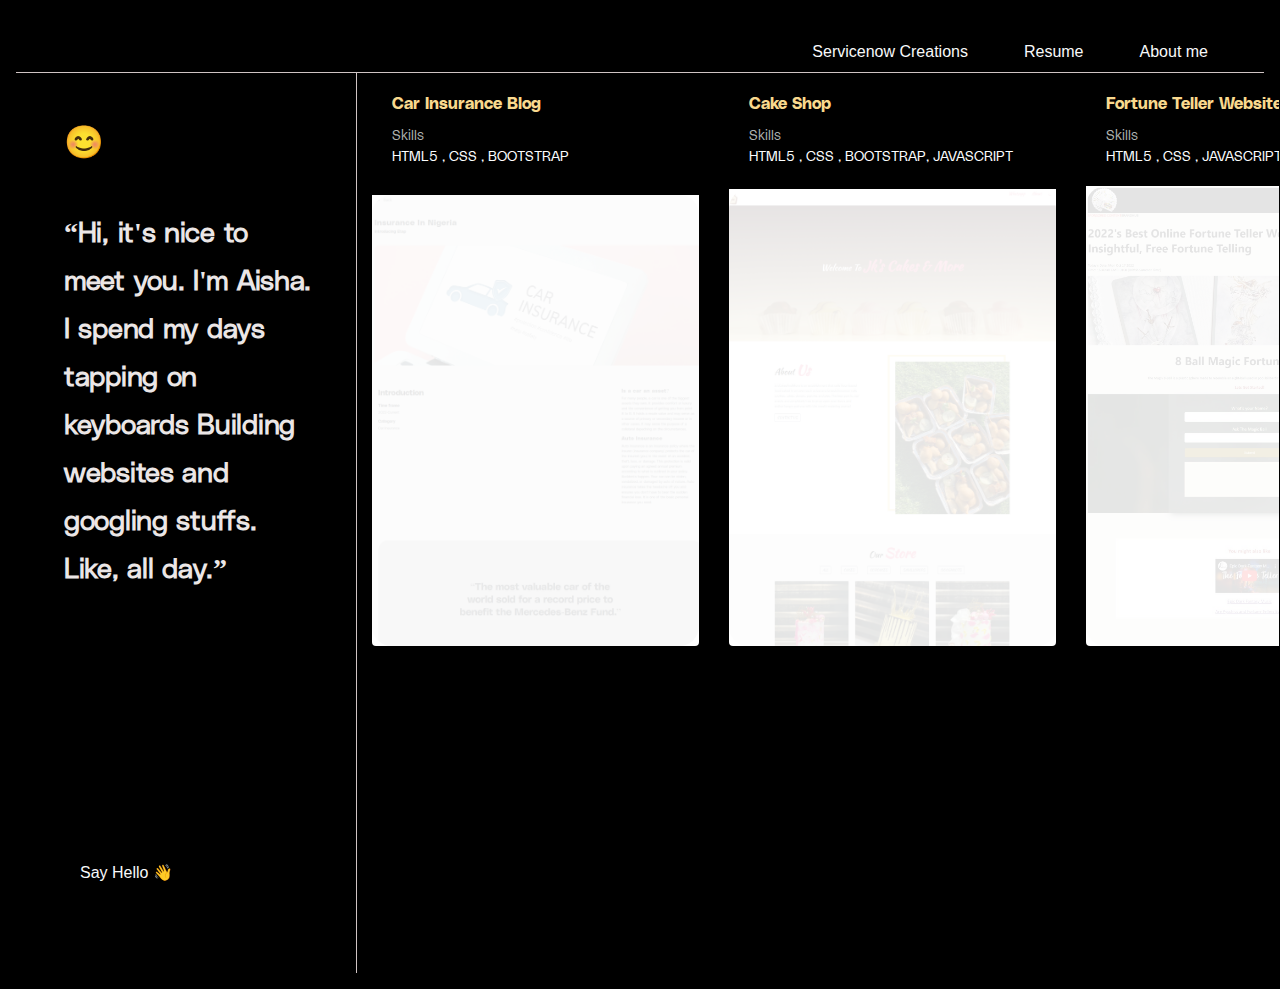
<file: index.html>
<!DOCTYPE html>
<html lang="en">
<head>
  <meta charset="utf-8">
  <link rel="stylesheet" href="font.css">
  <link rel="stylesheet" href="style.css">
  <link rel="stylesheet" href="https://cdn.jsdelivr.net/npm/bootstrap@4.6.1/dist/css/bootstrap.min.css">
  <script src="https://cdn.jsdelivr.net/npm/jquery@3.6.0/dist/jquery.slim.min.js"></script>
  <script src="https://cdn.jsdelivr.net/npm/popper.js@1.16.1/dist/umd/popper.min.js"></script>
  <script src="https://cdn.jsdelivr.net/npm/bootstrap@4.6.1/dist/js/bootstrap.bundle.min.js"></script>
  <title>Aisha Portfolio</title>

</head>
<body>
    <div class="p-3" id="color">

    <nav class="navbar navbar-expand-sm">
        <!-- Brand/logo -->
        <a class="navbar-brand pl-5" id="logo" href="#">
            <img class="w-50 " src="images/logo.png" alt="" srcset=""></a>
        
        <!-- Links -->
        <ul class="navbar-nav mr-5" id="link">
          <li class="nav-item">
            <a class="nav-link text-light  mt-3" href="./servicenow.html" target=”_blank”>Servicenow Creations</a>
          </li>
          <li class="nav-item">
            <a class="nav-link text-light pl-5 mt-3" href="images/aishacv.pdf" target=”_blank”>Resume</a>
          </li>
          <li class="nav-item">
            <a class="nav-link text-light pl-5 mt-3" href="./about.html">About me</a>
          </li>
        </ul>
      </nav>
        <div class="row pl-5" id="container">
          <!--Aside-->
        <div class="col-sm-3 " id="aside">
          <h2 class=" mt-5 mb-5">
            &#128522
          </h2>
            <div  class="mt-1" id="i-m">

                <p class="">“Hi, it's nice to meet you. I'm Aisha. I spend my days tapping on keyboards Building websites and googling stuffs. Like, all day.”
                </p>
            </div>
            <div>
                <a href="emailto:aishatadebayor0@gmail.com" class="nav-link text-light" >Say Hello &#128075</a>
               </div>
        </div>
        <!--Right-->
        <div class="col-sm-9 " id="right" data-bs-spy="scroll" data-bs-offset="15" data-bs-target="#deck">
            <div class="card-deck" id="deck">
                
                     <div class="card border border-0">
                    <div class="card-body">
                      <h6 class="card-title">
                        Car Insurance Blog 
                      </h6>
                      <p class="card-text" >
                        <span style="color: #afb3b0;"> Skills </span><br> HTML5 , CSS , BOOTSTRAP
                      </p>

                    </div>
                    <img onclick="location.href='blog.html'"  class="card-img-bottom" target=”_blank” src="images/etp.png" alt="Card image">
                  </div>

                <div  class=" card border border-0" >
                    <div class="card-body">
                      <h6 class="card-title">Cake Shop</h6>
                      <p class="card-text">
                        <span style="color: #afb3b0;"> Skills </span><br> HTML5 , CSS , BOOTSTRAP, JAVASCRIPT
                      </p>
                    </div>
                    <img onclick="location.href='https://jk-cakesandmore.netlify.app/'" class=" card-img-bottom w-70 " target=”_blank” src="images/jkresize.png" alt="Card image" >
                  </div>

                  <div  class="card border border-0" >
                    <div class="card-body">
                      <h6 class="card-title">Fortune Teller Website</h6>
                      <p class="card-text">
                        <span style="color: #afb3b0;"> Skills </span><br> HTML5 , CSS , JAVASCRIPT
                      </p>

                    </div>
                    <img onclick="location.href='https://dulcet-gumdrop-6f22b2.netlify.app/'" class="card-img-bottom" src="images/fortgfp (2).png" target=”_blank” alt="Card image" >
                  </div>

                  <div class="card border border-0" >
                    <div class="card-body">
                      <h6 class="card-title">Landing Page</h6>
                      <p class="card-text">
                        <span style="color: #afb3b0;"> Skills </span><br> HTML5 , CSS , JAVASCRIPT
                      </p>

                    </div>
                    <img onclick="location.href='https://gallant-lamport-040b7a.netlify.app/'"  class="card-img-bottom" src="images/gfp slackresize.png" target=”_blank”  alt="Card image" >
                  </div>
               </div>
                  
            </div>
        </div>
        </div>
        </body>
        </html>
</file>
<file: font.css>
@font-face {
    font-family: myFirstFont;
    src: url(PolySans-trial/PolySansTrial-Slim.otf);
  }
  @font-face {
    font-family: myFirstFontb;
    src: url(PolySans-trial/PolySansTrial-Bulky.otf);
  }
  
  
h6,h1,h2,h5,h4, #qoute>p,#qoute2>p{
    font-family: myFirstFontb;
    
  }
 p{
    font-size: 14px;
    font-family: myFirstFont;
  }
  body{
    font-family: myFirstFont;
    cursor:context-menu;
  }
</file>
<file: style.css>
body{
  
overflow-x:hidden ;

}
#container{
    height: 100vh;

}
#color{
  background: black;
}
nav{
   position: relative;
   border-bottom: 1px solid #CFC4C4;
  
   
}
#link{
    position: absolute;
    right: 0;
    color: rgb(255, 255, 255);
}
#aside{
    border-right: 1px solid #CFC4C4; 
    animation-timing-function: ease-in;
    position: relative;
    animation: mymove 5s;
    animation-iteration-count: 1;
   min-height: 100vh;
}
@keyframes mymove {
  from {
      left: 30px;
  }

  to {
      left: 0px;
  }
}
#i-m>p{
  
    width: 90%;
    height: 70vh;
/* or 150% font-family: 'PolySans Trial';*/
font-style: normal;
font-weight: 600;
font-size: 28px;
line-height: 48px;
letter-spacing: -0.01em;
color: #ebe6e6;

}

::-webkit-scrollbar {
    width: 10px ;
  }
  
 /* Track */
   ::-webkit-scrollbar-track {
    box-shadow: inset 0 0 5px rgb(200, 200, 200); 
    border-radius: 10px;
  }
   
  /* Handle */
::-webkit-scrollbar-thumb {
    background: #efdfdf;  
    border-radius: 10px;
  }
  
  /* Handle on hover*/
  ::-webkit-scrollbar-thumb:hover {
    background: #f2e5e5; 
  } 
  #right{
     overflow-x: scroll;
    --card-count: 4;     
  }
  
#deck{
    width: calc(40% * var(--card-count));
    overflow-y: hidden;
     
}
.card>img{
       transition: transform 1.3s;
       border-radius: 20px;
}
.card> img:hover{
    transform: scale(1.05);
}
.card{
    scroll-snap-align: start;
    margin-bottom: 20px;
    
}
.card-title{
  color: #f9d98e;
}
.card-body{
  background-color: black;
  color: rgb(252, 254, 255);
}
.card>p{
line-height: 22px;
letter-spacing: -0.02em;
}

.card-img-bottom{
  opacity:0.1;
}
.card-img-bottom:hover{
  opacity:1;
}
</file>
